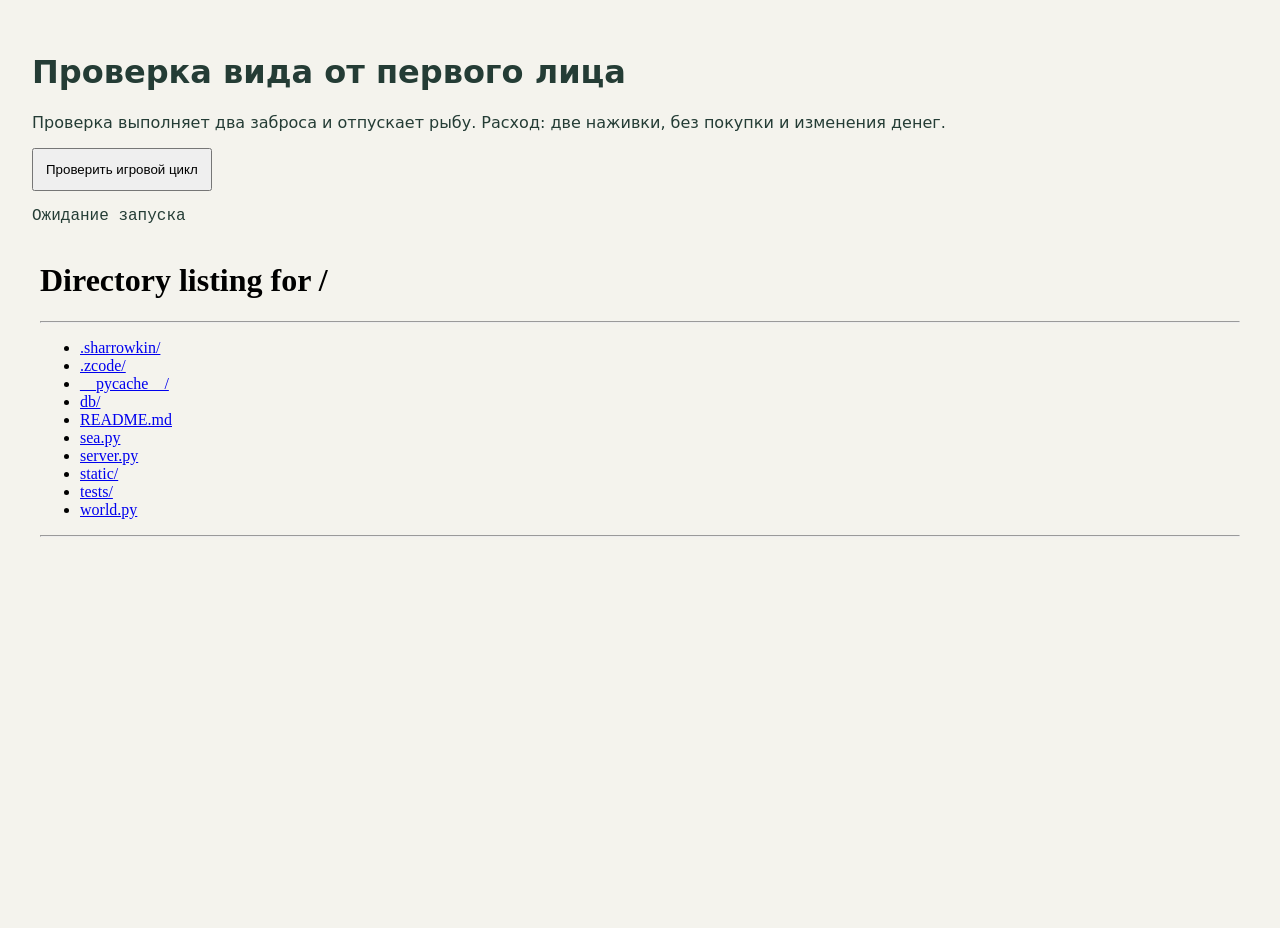
<file: static/tests/first-person.html>
<!doctype html><html lang="ru"><meta charset="utf-8"><title>Проверка вида от первого лица</title><style>body{font:16px system-ui;background:#f4f3ed;color:#243c35;padding:24px}button{padding:12px}iframe{width:100%;height:650px;border:0}pre{white-space:pre-wrap}</style><h1>Проверка вида от первого лица</h1><p>Проверка выполняет два заброса и отпускает рыбу. Расход: две наживки, без покупки и изменения денег.</p><button id="run">Проверить игровой цикл</button><pre id="result" role="status">Ожидание запуска</pre><iframe src="/" title="Игра"></iframe><script>
const frame=document.querySelector('iframe'), result=document.querySelector('#result');
document.querySelector('#run').onclick=async()=>{
 const win=frame.contentWindow, E=s=>win.eval(s), lines=[];
 const check=(ok,text)=>{if(!ok)throw Error(text);lines.push('OK: '+text);result.textContent=lines.join('\n');};
 // Проверка логики использует те же обработчики, что кнопка; реальный клик проверяется отдельно.
 const press=()=>E('down()');
 const release=()=>E('up()');
 const step=n=>E(`for(let i=0;i<${n};i++)update(1/60);`);
 try{
  check(E('S==="idle" && F.length>0'),'Игра загружена');
  E('sb.value=BL.find(b=>Q[b.code]>=2).code');
  check(E('waterPoint(500)[1]<waterPoint(30)[1]'),'Дальний заброс проецируется ближе к горизонту');
  const tips=E('rodTip()');press();step(45);
  check(E('S==="charge"&&pw>0.4&&rodTip()[1]<'+tips[1]),'Удержание отводит удочку назад: '+E('JSON.stringify({S,pw,tip:rodTip()})'));
  release();step(49);check(E('S==="wait"'),'Заброс переходит в ожидание');
  press();check(E('S==="idle"&&!sl.disabled'),'Сматывание возвращает управление');
  press();step(30);release();step(49);
  for(let i=0;i<2400&&E('S==="wait"');i++)step(1);
  check(E('S==="bite"'),'Поплавок реагирует на поклёвку');press();
  check(E('S==="reel"'),'Подсечка запускает вываживание');
  const far=E('waterPoint(bx*d)[1]');
  for(let i=0;i<20000&&E('S==="reel"');i++){
   E('hold=t<.48?1:0');step(1);
  }
  check(E('S==="res"&&waterPoint(bx*Math.max(0,d))[1]>'+far),'Рыба приближается к камере и появляется карточка улова');
  await E('finish(false)');
  step(60);
  check(E('S==="idle"'),'Отпускание рыбы завершает игровой цикл');
  for(const loc of E('Object.keys(L)')){E('sl.value='+JSON.stringify(loc)+';draw()');check(E('landscapeKey===sl.value'),'Отрисовка локации '+loc);}
  result.textContent=lines.join('\n')+'\nПРОВЕРКА ПРОЙДЕНА';
 }catch(e){result.textContent=lines.join('\n')+'\nОШИБКА: '+e.message;}
};
</script></html>
</file>
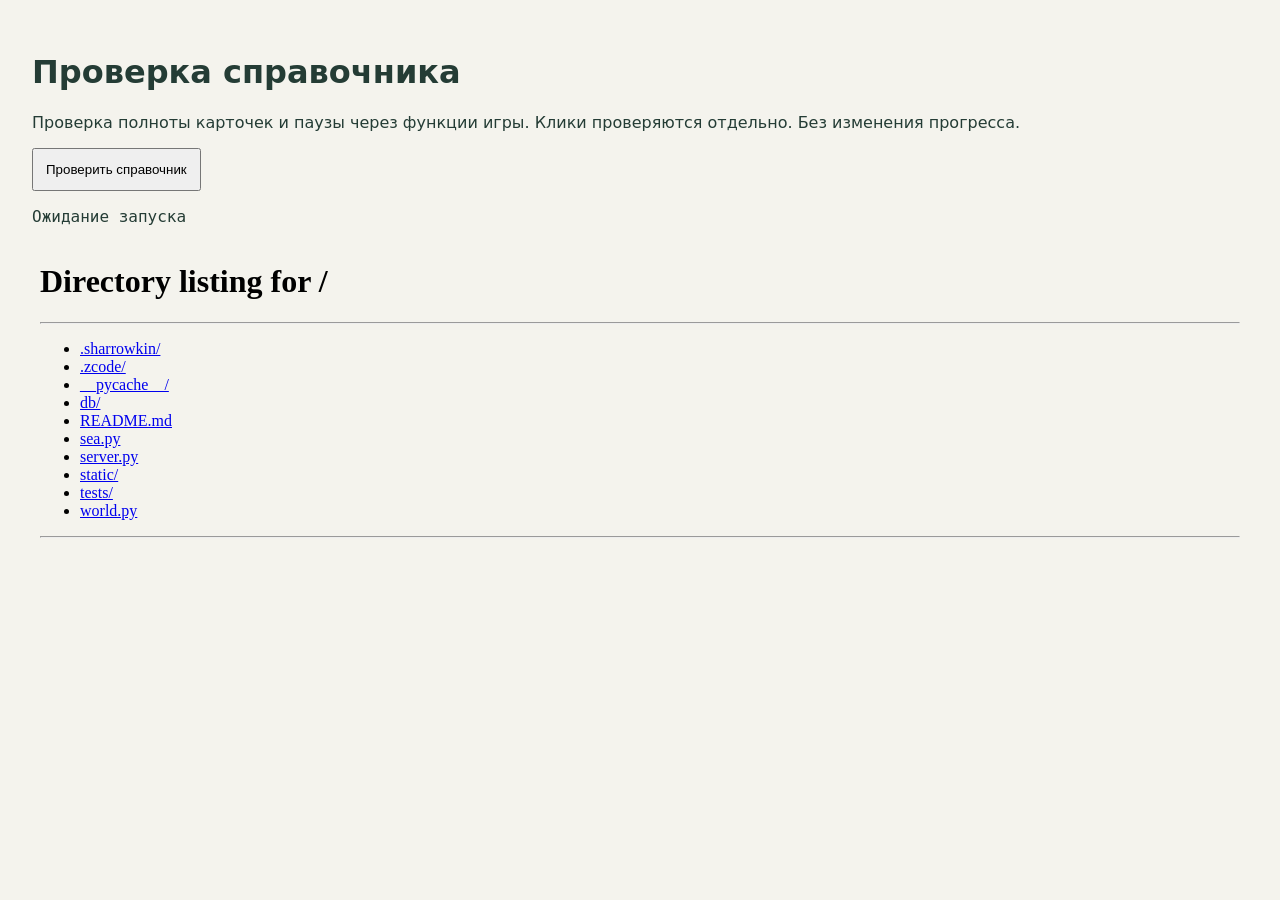
<file: static/tests/guide.html>
<!doctype html><html lang="ru"><meta charset="utf-8"><meta name="viewport" content="width=device-width"><title>Проверка справочника</title><style>body{font:16px system-ui;padding:24px;background:#f4f3ed;color:#243c35}button{padding:12px}pre{white-space:pre-wrap}iframe{width:100%;height:600px;border:0}</style><h1>Проверка справочника</h1><p>Проверка полноты карточек и паузы через функции игры. Клики проверяются отдельно. Без изменения прогресса.</p><button id="run">Проверить справочник</button><pre id="result" role="status">Ожидание запуска</pre><iframe src="/" title="Игра"></iframe><script>
const frame=document.querySelector('iframe'), result=document.querySelector('#result');
document.querySelector('#run').onclick=async()=>{
 const win=frame.contentWindow, E=code=>win.eval(code), doc=win.document, lines=[];
 const check=(ok,text)=>{if(!ok)throw Error(text);lines.push('OK: '+text);result.textContent=lines.join('\n');};
 const before=await (await fetch('/api/state')).text();
 try{
  check(E('F.length>0 && !$("bguide").disabled'),'Игра и справочник загружены');
  E('showGuide(true)');
  check(doc.querySelector('#fishing-view').hidden&&!doc.querySelector('#guide-view').hidden,'Открывается отдельная вкладка');
  const cfg=await (await fetch('/api/config')).json();
  check(doc.querySelectorAll('#guide-fish article').length===cfg.fish.length,'Карточка для каждого вида');
  for(const f of cfg.fish){
   const card=doc.getElementById('guide-fish-'+f.id);
   check(card.textContent.includes(f.name)&&card.textContent.includes(f.price+' ₽')&&!!card.querySelector('[role=img]'),'Изображение, название и цена: '+f.name);
   check(f.locs.every(code=>card.textContent.includes(cfg.locations.find(l=>l.code===code).name)),'Локации: '+f.name);
   const expected=cfg.baits.filter(b=>f.baits[b.code]>0).map(b=>b.code).sort().join();
   check([...card.querySelectorAll('[data-guide-id]')].map(b=>b.dataset.guideId).sort().join()===expected,'Точные приманки: '+f.name);
  }
  E('selectGuideSection("baits")');
  check(doc.querySelectorAll('#guide-baits article').length===cfg.baits.length,'Карточка для каждой приманки');
  for(const b of cfg.baits){
   const card=doc.getElementById('guide-bait-'+b.code);
   check(card.textContent.includes(b.name)&&card.textContent.includes(b.price+' ₽'),'Название и цена: '+b.name);
   const expected=cfg.fish.filter(f=>f.baits[b.code]>0).map(f=>String(f.id)).sort().join();
   check([...card.querySelectorAll('[data-guide-id]')].map(f=>f.dataset.guideId).sort().join()===expected,'Точный список рыб: '+b.name);
  }
  E('down()');check(E('S==="idle"'),'В справочнике заброс заблокирован');
  const saved=E('({S,tm,fish,tt})');
  try{
   E('S="wait";tm=100;fish=F[0]');
   const time=E('tt');await new Promise(r=>setTimeout(r,300));
   check(E('tm===100 && tt==='+time),'Поклёвка и игровое время на паузе');
   E('showGuide(false)');
   await new Promise(r=>setTimeout(r,200));
   check(E('tm<100')&&!doc.querySelector('#fishing-view').hidden,'Возвращение возобновляет игру');
  }finally{win.__guideSaved=saved;E('S=__guideSaved.S;tm=__guideSaved.tm;fish=__guideSaved.fish;tt=__guideSaved.tt;label()');delete win.__guideSaved;}
  check(await (await fetch('/api/state')).text()===before,'Деньги, наживка и улов не изменились');
  result.textContent=lines.join('\n')+'\nПРОВЕРКА ПРОЙДЕНА';
 }catch(e){result.textContent=lines.join('\n')+'\nОШИБКА: '+e.message;}
};
</script></html>
</file>
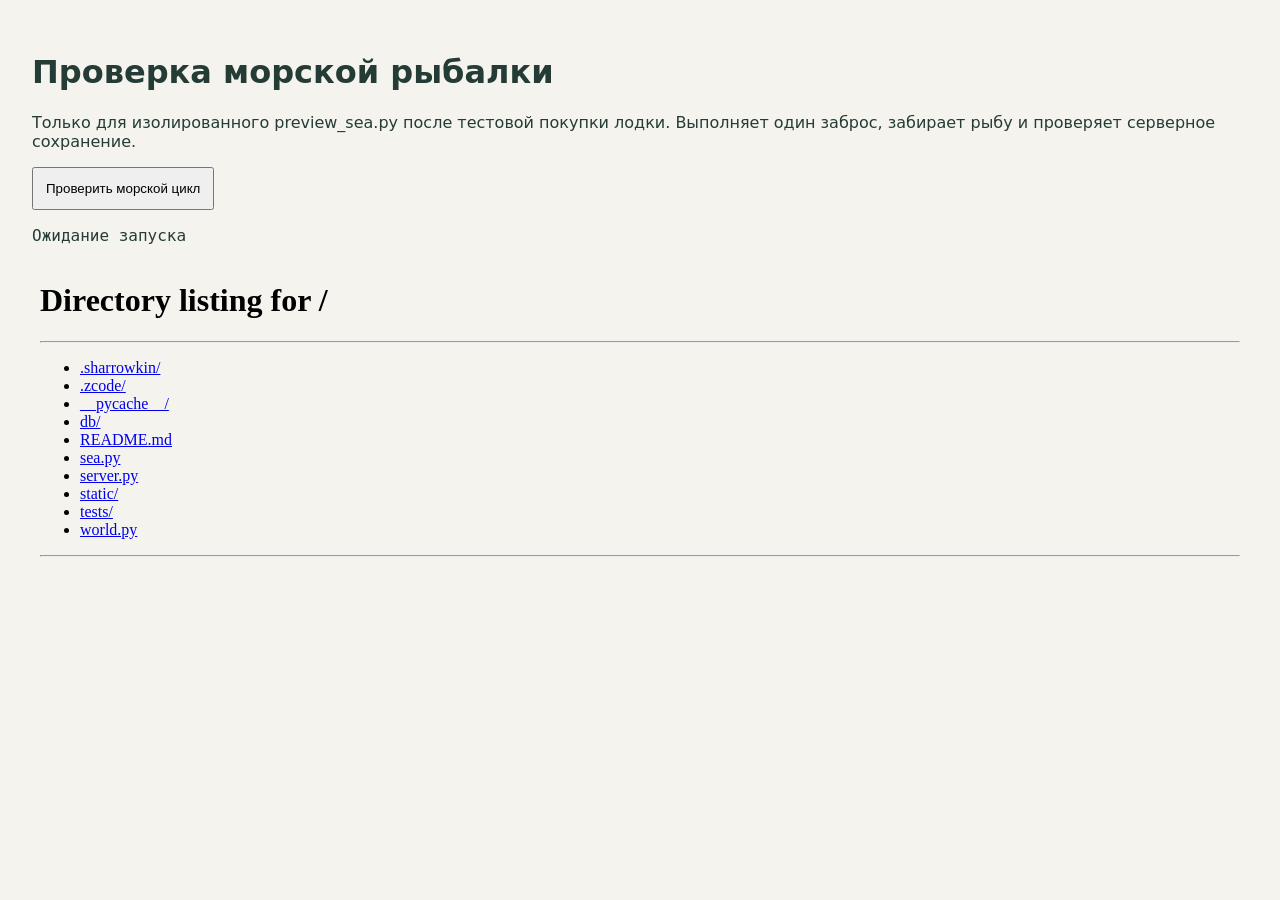
<file: static/tests/sea.html>
<!doctype html>
<html lang="ru"><meta charset="utf-8"><title>Проверка морской рыбалки</title>
<style>body{font:16px system-ui;background:#f4f3ed;color:#243c35;padding:24px}button{padding:12px}iframe{width:100%;height:600px;border:0}pre{white-space:pre-wrap}</style>
<h1>Проверка морской рыбалки</h1><p>Только для изолированного preview_sea.py после тестовой покупки лодки. Выполняет один заброс, забирает рыбу и проверяет серверное сохранение.</p>
<button id="run">Проверить морской цикл</button><pre id="result" role="status">Ожидание запуска</pre><iframe src="/" title="Игра"></iframe>
<script>
const frame=document.querySelector('iframe'), result=document.querySelector('#result');
const sleep=ms=>new Promise(resolve=>setTimeout(resolve,ms));
document.querySelector('#run').onclick=async()=>{
 const E=source=>frame.contentWindow.eval(source), lines=[];
 const check=(ok,text)=>{if(!ok)throw Error(text);lines.push('OK: '+text);result.textContent=lines.join('\n');};
 const step=n=>E(`for(let i=0;i<${n};i++)update(1/60)`);
 try{
  check(E('S==="idle" && boatOwned'),'Покупка лодки сохранена после перезагрузки страницы');
  const before=await (await fetch('/api/state')).json();
  E('sl.value="sea";sb.value="shrimp";sr.value=2;updateLocationInfo();draw()');
  check(E('landscapeKey==="sea"'),'Морская сцена отрисована');
  check(E('F.filter(f=>f.locs.includes("sea")).length===4'),'Четыре исключительно морских вида доступны в игре');
  E('down()');step(40);check(E('S==="charge"&&pw>0'),'Удержание заряжает заброс');
  E('up()');
  for(let i=0;i<100&&E('castPending');i++)await sleep(50);
  check(!E('castPending'),'Сервер подтвердил заброс');step(50);
  check(E('S==="wait"&&fish&&fish.locs.includes("sea")'),'После заброса выбрана морская рыба');
  while(E('S==="wait"'))step(1);
  check(E('S==="bite"'),'Поклёвка');E('down()');
  check(E('S==="reel"'),'Подсечка запускает вываживание');
  for(let i=0;i<20000&&E('S==="reel"');i++){E('hold=t<.48?1:0');step(1);}
  check(E('S==="res"'),'Натяжение и подмотка приводят к карточке улова');
  const price=E('fish.price');
  // Клиентское ускорение не обходит серверный минимальный интервал.
  result.textContent=lines.join('\n')+'\nОжидание серверного интервала: нажмите «Сохранить улов» через 12 секунд.';
  const save=document.createElement('button');save.textContent='Сохранить улов';document.querySelector('#run').after(save);
  await new Promise(resolve=>save.onclick=()=>{save.remove();resolve();});
  await E('finish(true)');step(60);
  const after=await (await fetch('/api/state')).json();
  check(after.money===before.money+price,'Сервер начислил стоимость морской рыбы');
  check(after.baits.shrimp===before.baits.shrimp-1,'Потрачена ровно одна креветка');
  check(after.last[0].location==='Морская рыбалка','Улов сохранён с морской локацией');
  check(E('S==="idle"&&!sl.disabled'),'Управление готово к следующему забросу');
  E('showGuide(true)');
  check(E('document.querySelectorAll("#guide-fish .guide-card").length===12'),'Справочник содержит все двенадцать рыб');
  check(E('document.querySelector("#guide-bait-shrimp").textContent.includes("80")'),'Креветка и её цена присутствуют в справочнике');
  E('showGuide(false)');
  result.textContent=lines.join('\n')+'\nПРОВЕРКА ПРОЙДЕНА';
 }catch(error){result.textContent=lines.join('\n')+'\nОШИБКА: '+error.message;}
};
</script></html>
</file>
